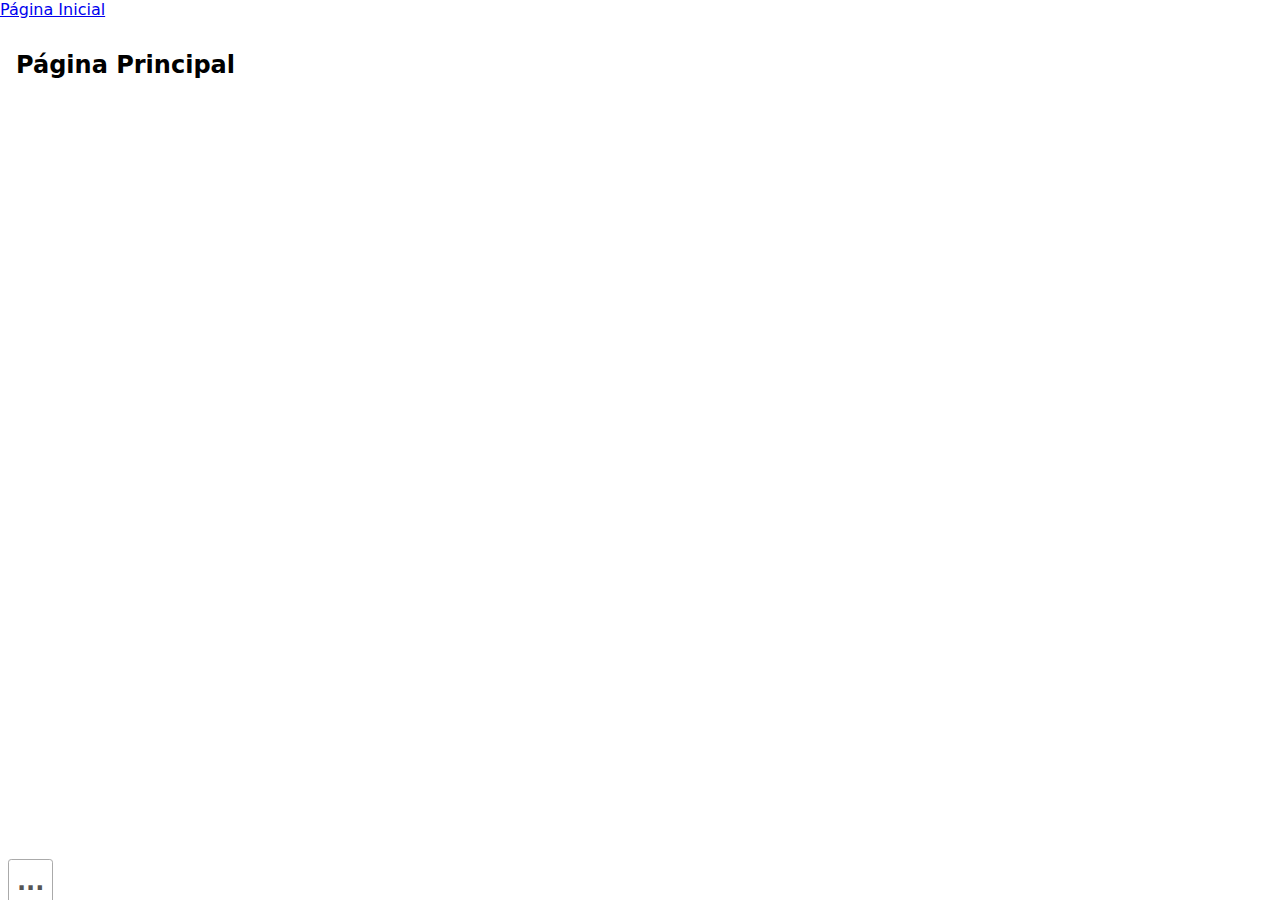
<file: index.html>
<!DOCTYPE html>
<html lang="en">
  <head>
    <title>Home</title>
    <meta charset="UTF-8" />
    <meta name="viewport" content="width=device-width" />
    <!--
      Need a visual blank slate?
      Remove all code in `styles.css`!
    -->
    <link rel="stylesheet" href="styles.css" />
    <script type="module" src="script.js"></script>
  </head>
  <body>
      <a href="/" aria-current="page">Página Inicial</a>
    <main>
      <h1>Página Principal</h1>      
    </main>
    <nav>
    <h1><a href="/page2.html">...</a></h1>
  </nav>
  </body>
</html>
</file>
<file: styles.css>
* {
  box-sizing: border-box;
}

body {
  margin: 0;
  font-family: system-ui, sans-serif;
  color: black;
  background-color: white;
}

nav {
  display: flex;
  flex-wrap: wrap;
  align-items: center;
  justify-content: center;
  padding: 0.5rem;
  gap: 0.5rem;
  border-bottom: solid 1px rgb(0, 3, 3);
  background-color: rgb(255, 255, 255);
  position: fixed;
  bottom:-30px;
}

nav a {
  display: inline-block;
  min-width:px;
  padding: 0.5rem;
  border-radius: 0.2rem;
  border: solid 1px #aaa;
  text-align: center;
  text-decoration: none;
  color: #555;
}

nav a[aria-current='page'] {
  color: #000;
  background-color: #d4d4d4;
}

main {
  padding: 1rem;
}

h1 {
  font-weight: bold;
  font-size: 1.5rem;
}

h2 {
  font-style: italic;
  font-size: medium;
  
}

h3 {
  font-size: 1.5rem;
}
</file>
